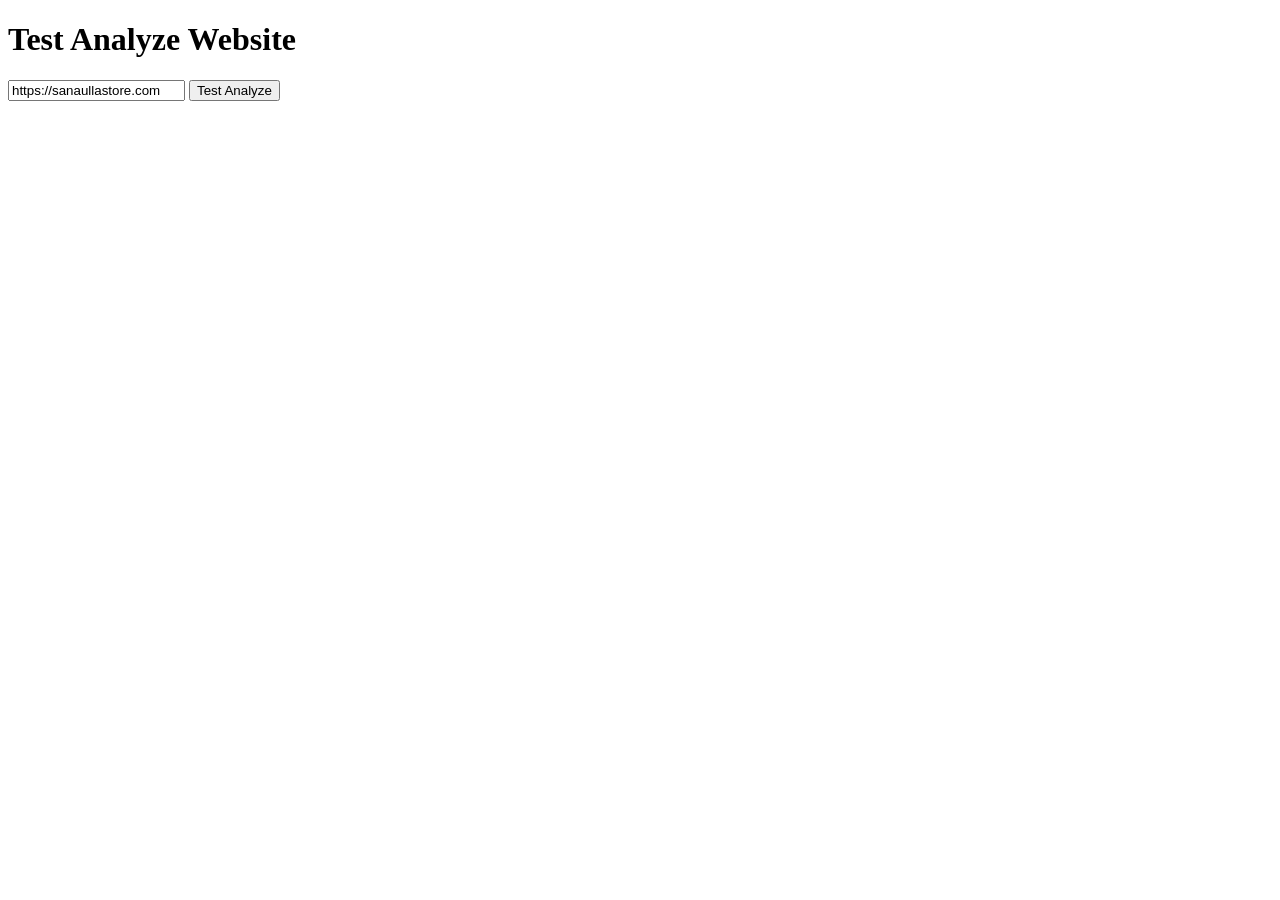
<file: templates/test_selectors.html>
<!DOCTYPE html>
<html>
<head>
    <title>Test Analysis</title>
</head>
<body>
    <h1>Test Analyze Website</h1>
    <input type="text" id="url" value="https://sanaullastore.com">
    <button onclick="testAnalyze()">Test Analyze</button>
    <div id="result"></div>
    
    <script>
    async function testAnalyze() {
        const url = document.getElementById('url').value;
        const resultDiv = document.getElementById('result');
        
        resultDiv.innerHTML = 'Testing...';
        
        try {
            const response = await fetch('/analyze-selectors', {
                method: 'POST',
                headers: {'Content-Type': 'application/json'},
                body: JSON.stringify({url: url})
            });
            
            const data = await response.json();
            resultDiv.innerHTML = `<pre>${JSON.stringify(data, null, 2)}</pre>`;
            
        } catch (error) {
            resultDiv.innerHTML = `Error: ${error.message}`;
        }
    }
    </script>
</body>
</html>
</file>
